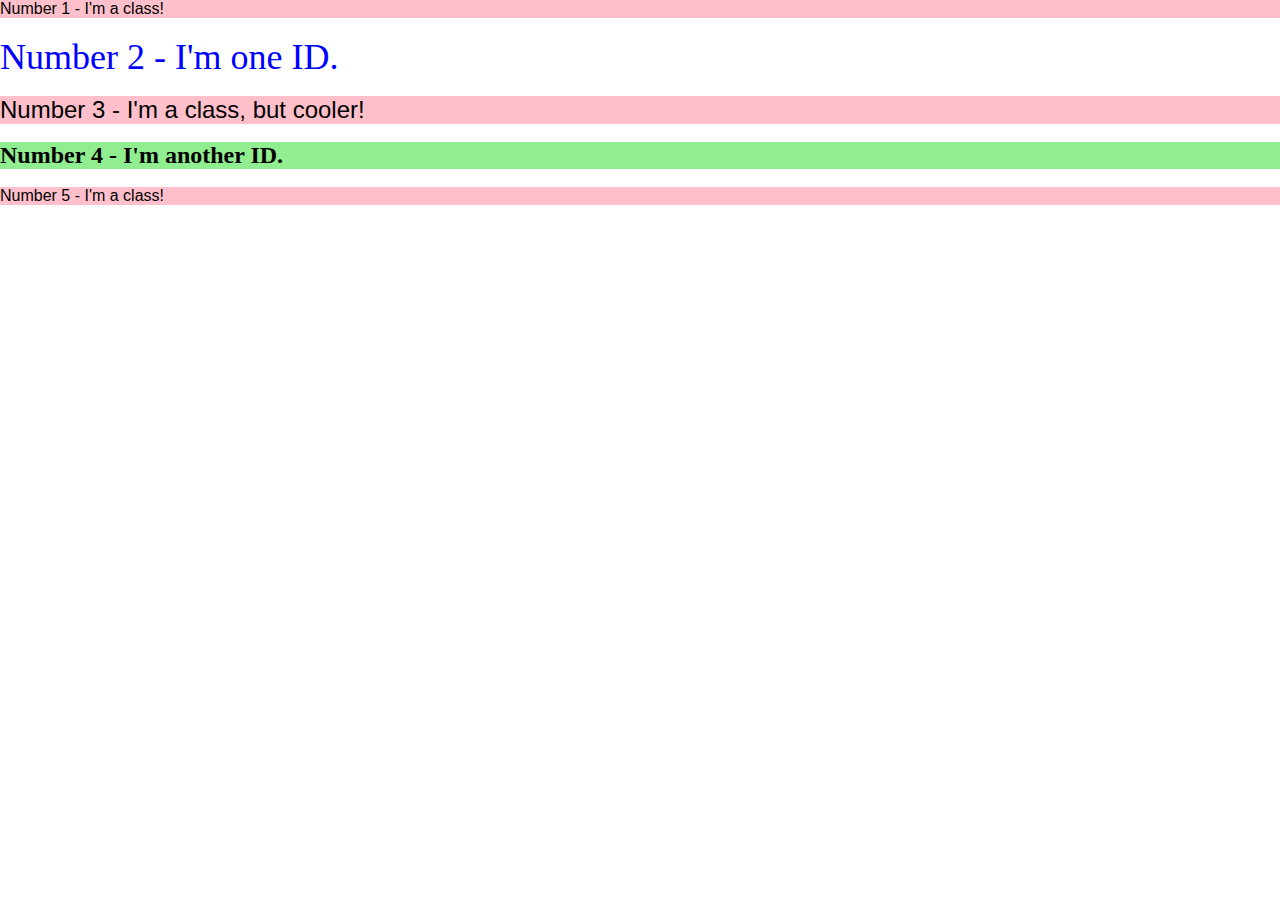
<file: class-id-selectors-exercise-02-main/index.html>
<!DOCTYPE html>
<html lang="en">
  <head>
    <meta charset="UTF-8">
    <meta http-equiv="X-UA-Compatible" content="IE=edge">
    <meta name="viewport" content="width=device-width, initial-scale=1.0">
    <title>Class and ID Selectors</title>
    <link rel="stylesheet" href="style.css">
  </head>
  <body>
    <p class="odd">Number 1 - I'm a class!</p>
    <br>
    <div id="two">Number 2 - I'm one ID.</div>
    <br>
    <p class="odd cool">Number 3 - I'm a class, but cooler!</p>
    <br>
    <div id="four">Number 4 - I'm another ID.</div>
    <br>
    <p class="odd">Number 5 - I'm a class!</p>
  </body>
</html>
</file>
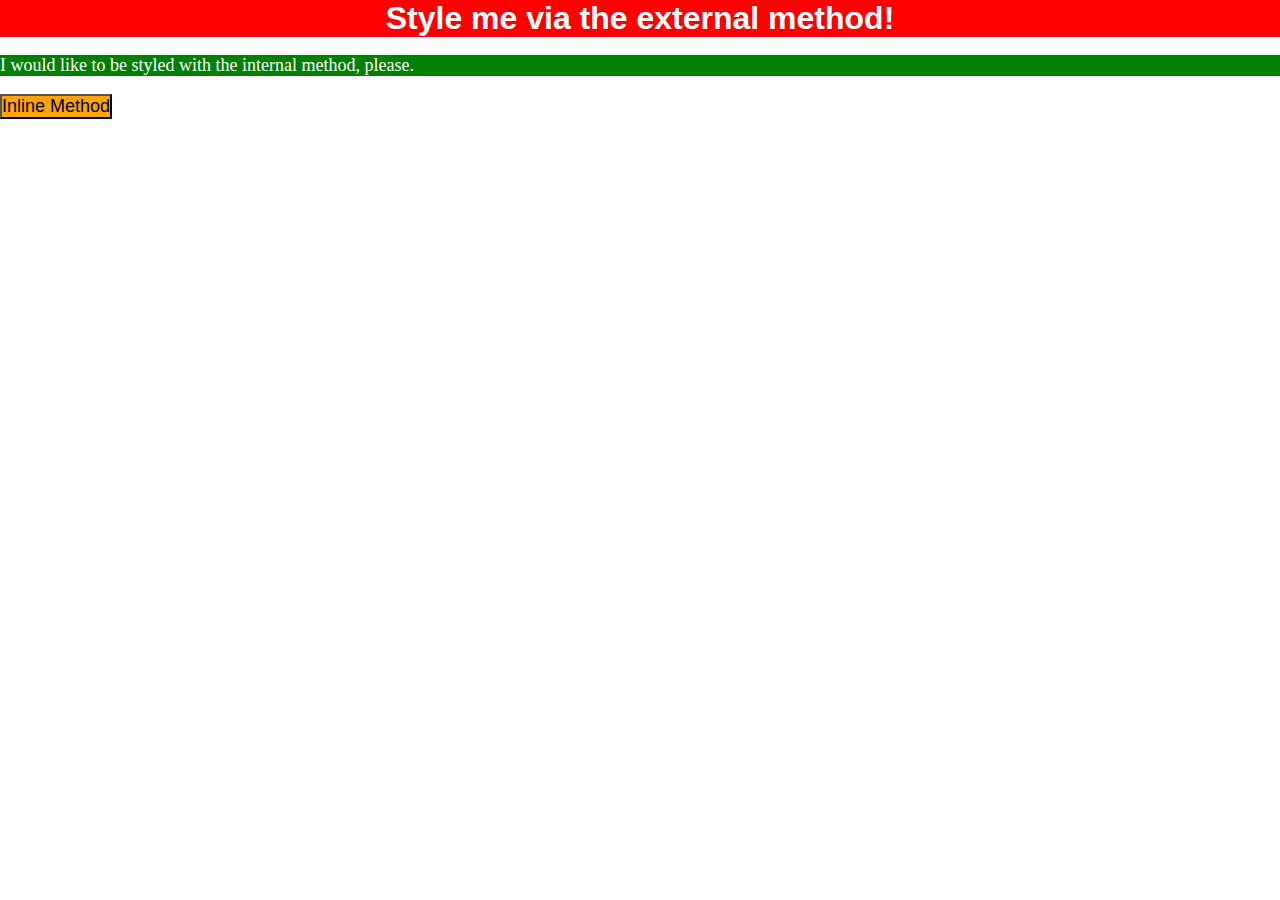
<file: css-methods-exercise-01-main/index.html>
<!DOCTYPE html>
<html lang="en">
  <head>
    <meta charset="UTF-8">
    <meta http-equiv="X-UA-Compatible" content="IE=edge">
    <meta name="viewport" content="width=device-width, initial-scale=1.0">
    <title>Methods for Adding CSS</title>
    <link rel="stylesheet" href="css/style.css">
    <style> 
      p{
        background-color: green;
        color: white;
        font-size: 18px;
      }
    </style>
  </head>
  <body>
    <div>Style me via the external method!</div>
    <br>
    <p>I would like to be styled with the internal method, please.</p>
    <br>
    <button style="background-color: orange; font-size: 18px;">Inline Method</button>
  </body>
</html>
</file>
<file: class-id-selectors-exercise-02-main/style.css>
*{
    margin: 0;
    padding: 0;
    block-size: border;
}

p.odd {
    background-color: pink;
    font-family: verdana, sans-serif
}
p.cool {
    font-size: 24px;
}

#two {
    color: blue;
    font-size: 36px;
}

#four {
    background-color: lightgreen;
    font-size: 24px;
    font-weight: bold;
}
</file>
<file: css-methods-exercise-01-main/css/style.css>
* {
    margin: 0;
    padding: 0;
    box-sizing: border-box;
}
div {
    background-color: red;
    color: white;
    font-family: sans-serif;
    font-size: 32px;
    text-align: center;
    font-weight: bold;
}
</file>
